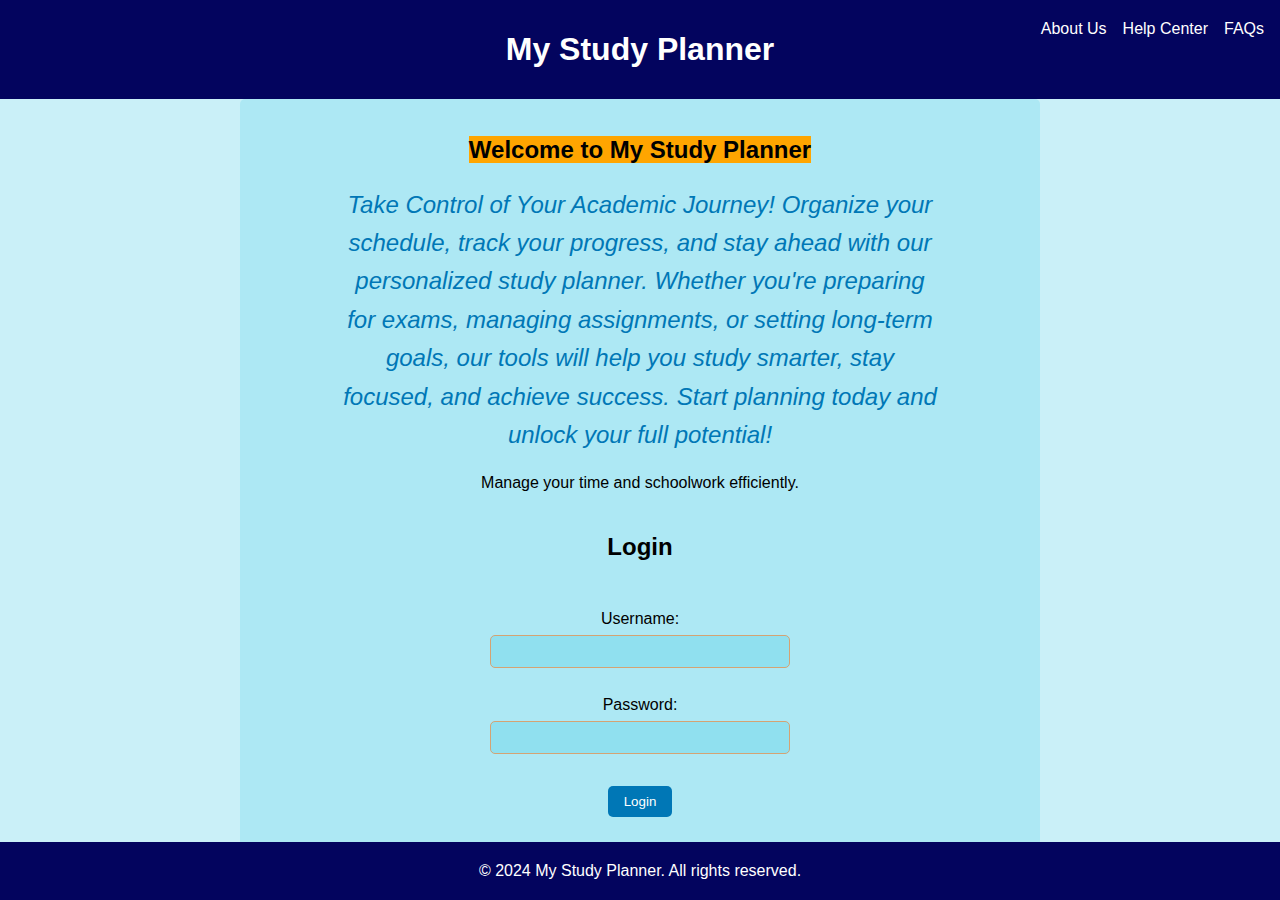
<file: index.html>
<!DOCTYPE html>
<html lang="en">
<head>
    <meta charset="UTF-8">
    <meta name="viewport" content="width=device-width, initial-scale=1.0">
    <title>My Study Planner</title>
    <link rel="stylesheet" href="styles.css">
</head>
<body>
    <header>
        <nav>
            <ul>
                <li><a href="#about">About Us</a></li>
                <li><a href="#help">Help Center</a></li>
                <li><a href="#faqs">FAQs</a></li>
            </ul>
        </nav>
        <h1>My Study Planner</h1>
    </header>
    <main>
        <section id="home">
            <h2><mark>Welcome to My Study Planner</mark></h2>
            <p class="inspirational-text">Take Control of Your Academic Journey! Organize your schedule, track your progress, and stay ahead with our personalized study planner. Whether you're preparing for exams, managing assignments, or setting long-term goals, our tools will help you study smarter, stay focused, and achieve success. Start planning today and unlock your full potential!</p>
            <p>Manage your time and schoolwork efficiently.</p>
        </section>
        <section id="login">
            <h2>Login</h2>
            <form id="loginForm">
                <label for="username">Username:</label>
                <input type="text" id="username" name="username" required>
                <label for="password">Password:</label>
                <input type="password" id="password" name="password" required>
                <button type="submit">Login</button>
            </form>
        </section>
    </main>
    <footer>
        <p>&copy; 2024 My Study Planner. All rights reserved.</p>
    </footer>
    <script src="script.js"></script>
</body>
</html>
</file>
<file: styles.css>
* {
    margin: 0;
    padding: 0;
    box-sizing: border-box;
}

body {
    font-family: Arial, sans-serif;
    line-height: 1.6;
    background: url('https://example.com/your-image.jpg') no-repeat center center fixed;
    background-size: cover;
}

header {
    background: rgba(76, 175, 80, 0.8); /* Semi-transparent background */
    color: white;
    padding: 1rem 0;
    text-align: center;
    position: relative;
} 

nav ul {
    list-style: none;
    position: absolute;
    top: 1rem;
    right: 1rem;
    display: flex;
    gap: 1rem;
}

nav a {
    color: white;
    text-decoration: none;
}

nav a:hover {
    text-decoration: underline;
}

h1 {
    margin: 0.5rem 0;
}

main {
    padding: 2rem;
    max-width: 800px;
    margin: 0 auto;
    background: rgba(255, 255, 255, 0.8); /* Semi-transparent background */
    border-radius: 5px;
    display: flex;
    flex-direction: column;
    align-items: center; /* Center the main content */
}

section {
    margin-bottom: 2rem;
    width: 100%;
    max-width: 600px; /* Center sections within main content */
    text-align: center;
}

mark {
    background-color: yellow;
    font-weight: bold; /* Make it bold for extra emphasis */
}

form {
    display: flex;
    flex-direction: column;
    align-items: center; /* Center the login form */
}

form label {
    margin: 0.5rem 0 0.2rem;
}

form input {
    padding: 0.5rem;
    margin-bottom: 1rem;
    width: 100%;
    max-width: 300px; /* Set a max-width for input fields */
}

form button {
    background: #4CAF50;
    color: white;
    border: none;
    padding: 0.5rem;
    cursor: pointer;
    border-radius: 5px;
}

form button:hover {
    background: #45a049;
}

footer {
    background: rgba(51, 51, 51, 0.8); /* Semi-transparent background */
    color: white;
    text-align: center;
    padding: 1rem 0;
    position: fixed;
    width: 100%;
    bottom: 0;
}

.inspirational-text {
    font-size: 1.5rem;
    font-style: italic;
    margin: 1rem 0;
}

@media (max-width: 768px) {
    main {
        padding: 1rem;
    }

    nav ul {
        flex-direction: column;
        position: static;
    }
}

/* Add this to your existing CSS to highlight the dates with tasks */
.highlight {
    background-color: yellow !important;
}

/* Add this to your existing CSS to highlight the dates with tasks */
.highlight {
    background-color: yellow !important;
}

/* Add this to your existing CSS for individual note styling */
.note-box {
    border: 1px solid #ccc;
    padding: 1rem;
    margin: 0.5rem 0;
    border-radius: 5px;
    background-color: #f9f9f9;
}

/* Add this to your existing CSS file (styles.css) */
.resource {
    margin-bottom: 1.5rem;
    padding: 1rem;
    background-color: #f4f4f4;
    border-radius: 5px;
    border: 1px solid #ddd;
    box-shadow: 0 4px 8px rgba(0, 0, 0, 0.1);
}

.resource h3 {
    margin-bottom: 0.5rem;
    color: #333;
}

.resource p {
    margin: 0.2rem 0;
}

.resource a {
    color: #4CAF50;
    text-decoration: none;
}

.resource a:hover {
    text-decoration: underline;
}

#resources {
    text-align: center;
    max-width: 800px;
    margin: 0 auto;
}

#resources h2 {
    margin-bottom: 1.5rem;
    color: #333;
}

form {
    display: flex;
    flex-direction: column;
    align-items: center;
    margin-top: 2rem;
}

form label {
    margin-top: 0.5rem;
}

form input {
    padding: 0.5rem;
    margin-bottom: 1rem;
    width: 100%;
    max-width: 300px;
}

form button, #optionalAddButton {  /* Updated to include optional button */
    background: #4CAF50;
    color: white;
    border: none;
    padding: 0.5rem 1rem;
    cursor: pointer;
    border-radius: 5px;
    margin-top: 1rem;
}

form button:hover, #optionalAddButton:hover {  /* Updated to include optional button */
    background: #45a049;
}

/* Add this to your existing CSS file (styles.css) */
#goals {
    text-align: center;
    max-width: 800px;
    margin: 2rem auto;
}

#goals h2, #goals h3 {
    margin-bottom: 1.5rem;
    color: #333;
}

#goalForm {
    display: flex;
    flex-direction: column;
    align-items: center;
    margin-top: 1rem;
}

#goalForm label {
    margin-top: 0.5rem;
}

#goalForm input {
    padding: 0.5rem;
    margin-bottom: 1rem;
    width: 100%;
    max-width: 300px;
}

#goalForm button {
    background: #4CAF50;
    color: white;
    border: none;
    padding: 0.5rem 1rem;
    cursor: pointer;
    border-radius: 5px;
    margin-top: 1rem;
}

#goalForm button:hover {
    background: #45a049;
}

#goalList {
    list-style: none;
    padding: 0;
}

#goalList li {
    background: #f4f4f4;
    padding: 1rem;
    border-radius: 5px;
    margin: 0.5rem 0;
    display: flex;
    justify-content: space-between;
    align-items: center;
}

#goalList button {
    background: #ff4d4d;
    color: white;
    border: none;
    padding: 0.3rem 0.6rem;
    cursor: pointer;
    border-radius: 5px;
}

#goalList button:hover {
    background: #e60000;
}

/* Add this to your existing CSS file (styles.css) */
body {
    font-family: Arial, sans-serif;
    line-height: 1.6;
    background: #caf0f8;
}

header {
    background: #03045e;
    color: white;
    padding: 1rem 0;
    text-align: center;
    position: relative;
}

nav ul {
    list-style: none;
    position: absolute;
    top: 1rem;
    right: 1rem;
    display: flex;
    gap: 1rem;
}

nav a {
    color: white;
    text-decoration: none;
}

nav a:hover {
    text-decoration: underline;
}

h1 {
    margin: 0.5rem 0;
}

main {
    padding: 2rem;
    max-width: 800px;
    margin: 0 auto;
    background: #ade8f4;
    border-radius: 5px;
    display: flex;
    flex-direction: column;
    align-items: center;
}

section {
    margin-bottom: 2rem;
    width: 100%;
    max-width: 600px;
    text-align: center;
}

mark {
    background-color: orange ;
    font-weight: bold;
}

form {
    display: flex;
    flex-direction: column;
    align-items: center;
    margin-top: 2rem;
}

form label {
    margin-top: 0.5rem;
}

form input {
    padding: 0.5rem;
    margin-bottom: 1rem;
    width: 100%;
    max-width: 300px;
    background: #90e0ef;
    border: 1px solid #d4a373;
    border-radius: 5px;
}

form button, #optionalAddButton {
    background: #0077b6;
    color: white;
    border: none;
    padding: 0.5rem 1rem;
    cursor: pointer;
    border-radius: 5px;
    margin-top: 1rem;
}

form button:hover, #optionalAddButton:hover {
    background: #0096c7;
}

footer {
    background: #03045e;
    color: white;
    text-align: center;
    padding: 1rem 0;
    position: fixed;
    width: 100%;
    bottom: 0;
}

.inspirational-text {
    font-size: 1.5rem;
    font-style: italic;
    margin: 1rem 0;
    color: #0077b6;
}

.resource {
    margin-bottom: 1.5rem;
    padding: 1rem;
    background-color: #90e0ef;
    border-radius: 25px;
    border: 1px solid #00b4d8;
    box-shadow: 0 4px 8px rgba(0, 0, 0, 0.1);
    text-align: left;
}

.resource h3 {
    margin-bottom: 0.5rem;
    color: #03045e;
}

.resource p {
    margin: 0.2rem 0;
}

.resource a {
    color: #023e8a;
    text-decoration: none;
}

.resource a:hover {
    text-decoration: underline;
}

#resources {
    text-align: center;
    max-width: 800px;
    margin: 0 auto;
}

#resources h2, #resources h3 {
    margin-bottom: 1.5rem;
    color: #03045e;
}

.goal {
    margin-bottom: 1rem;
    padding: 1rem;
    background-color: #90e0ef;
    border-radius: 5px;
    border: 1px solid #00b4d8;
    box-shadow: 0 4px 8px rgba(0, 0, 0, 0.1);
    text-align: left;
}

.goal h3 {
    margin-bottom: 0.5rem;
    color: #03045e;
}

.goal p {
    margin: 0.2rem 0;
}

.progress-bar-container {
    width: 100%;
    background-color: #90e0ef;
    border-radius: 5px;
    margin: 1rem 0;
    overflow: hidden;
}

.progress-bar {
    height: 30px;
    background-color: #0077b6;
    width: 0;
    border-radius: 5px;
    transition: width 0.3s ease-in-out;
}

button {
    background: #0077b6;
    color: white;
    border: none;
    padding: 0.5rem 1rem;
    cursor: pointer;
    border-radius: 5px;
    margin-top: 1rem;
}

button:hover {
    background: #0096c7;
}

.note-box {
    border: 1px solid #00b4d8;
    padding: 1rem;
    margin: 0.5rem 0;
    border-radius: 5px;
    background-color: #00b4d8;
}

.highlight {
    background-color: yellow !important;
}

@media (max-width: 768px) {
    main {
        padding: 1rem;
    }

    nav ul {
        flex-direction: column;
        position: static;
    }
}
</file>
